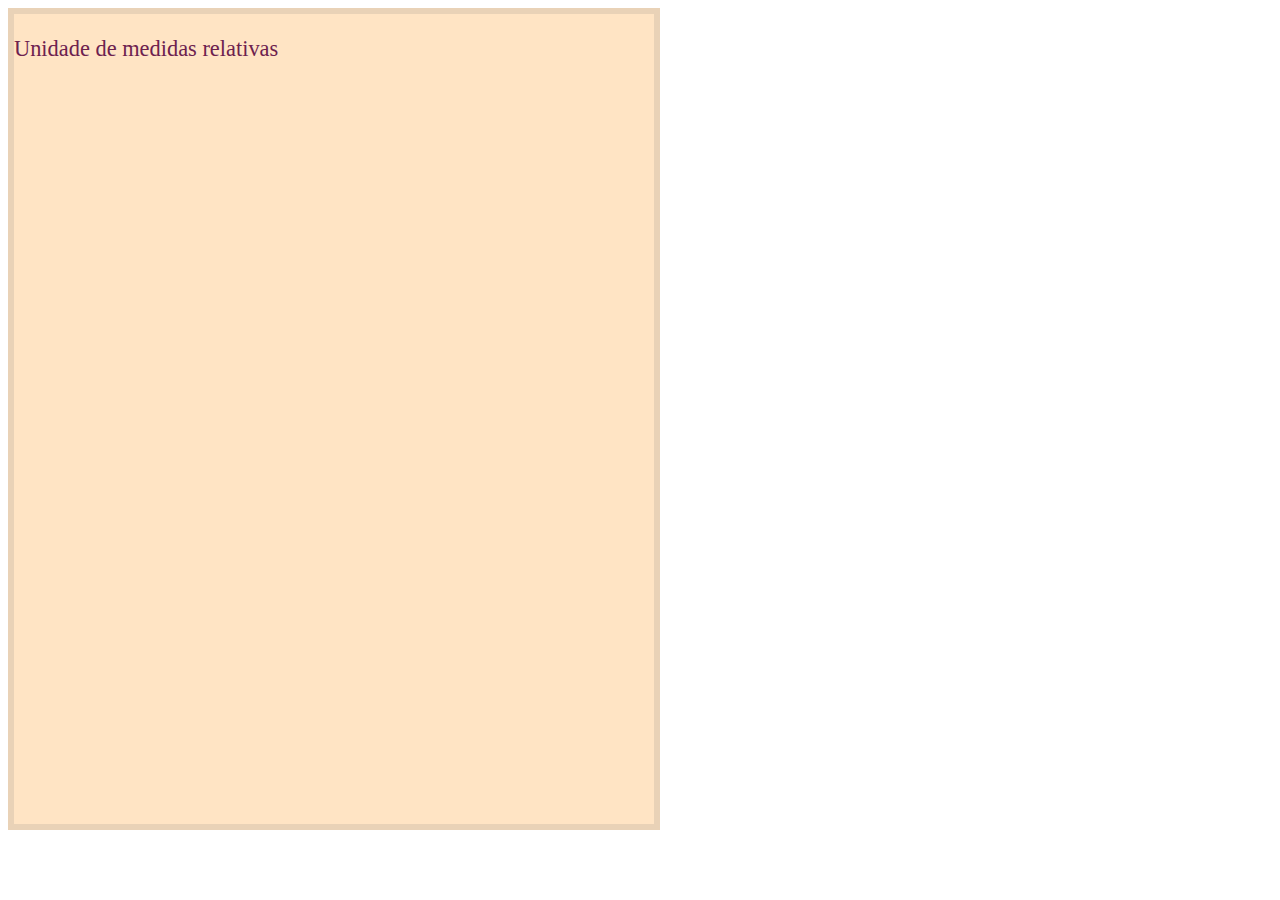
<file: styles/cores.html>
<!DOCTYPE html>
<html lang="en">
<head>
    <meta charset="UTF-8">
    <meta name="viewport" content="width=device-width, initial-scale=1.0">
    <title>Cores</title>

    <style>
        div{
            width: 50vw;
            height: 90vh;
            
            background-color:bisque;
            /* Esse em na fonte, define uma proporção de acordo com o tamanho padrão do navegador. Exemplo: 1.0= 100%, 0.7=70%, 0.5=50% do default, que normalmente é  */
            font-size: 1.40em; 
            color:#6D214F;
            border: 6px solid;
            /* RGBA: red, green, blue, amarelo , transparencia (a transparencia/opacidade: 1.0 significa 100%, se diminuir vai ficando mais transparente). É mais fácil usar RGBA para trabalhar com transparência, hexadecimal é mais difícil*/
            border-color:rgba(44, 58, 71,0.1);
        }
    </style>
</head>
<body>
    <div> <p> Unidade de medidas relativas</p></div>

</body>
</html>
</file>
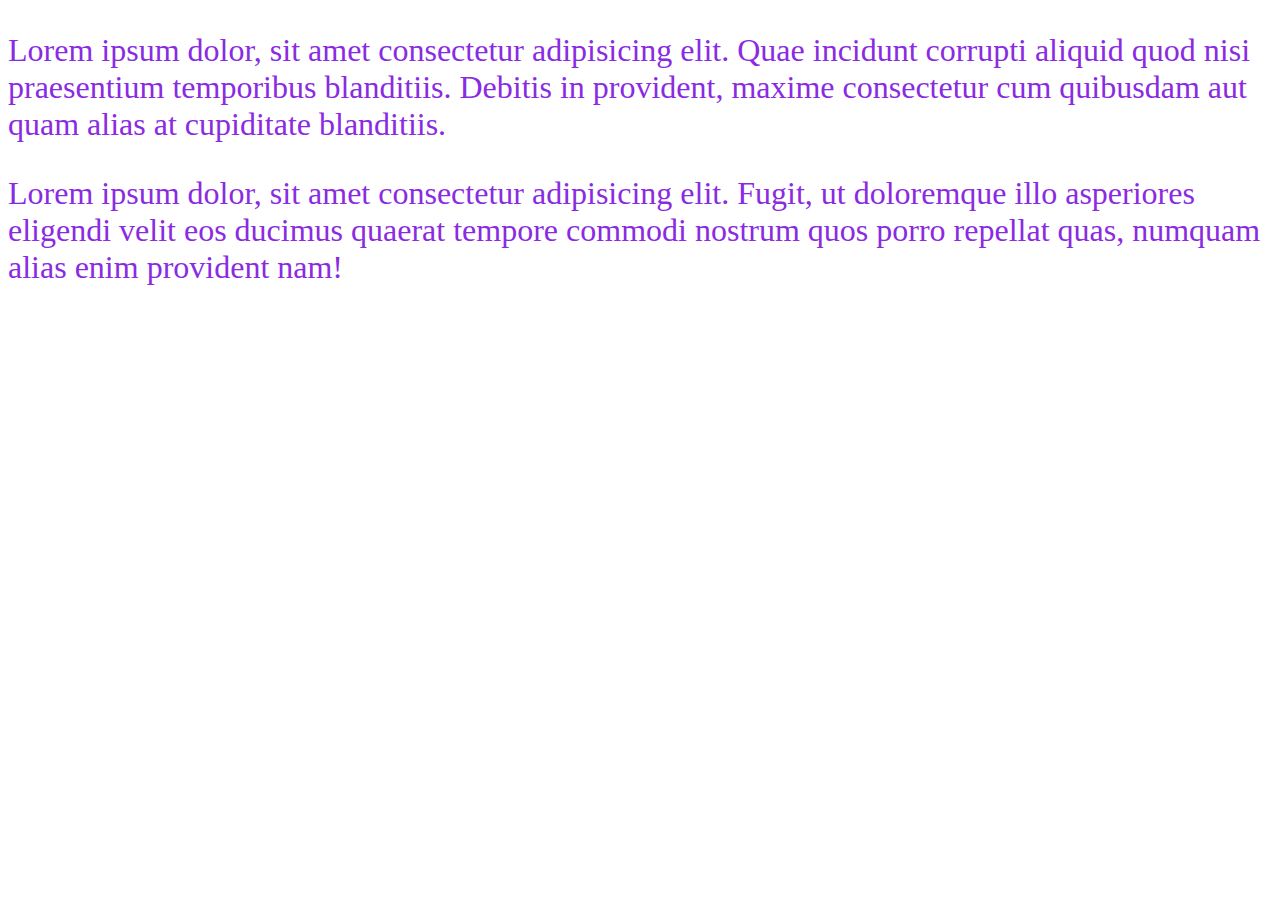
<file: styles/css_external.html>
<!DOCTYPE html>
<html lang="en">
<head>
    <meta charset="UTF-8">
    <meta name="viewport" content="width=device-width, initial-scale=1.0">
    <title>Meu primeiro import de CSS no HTML</title>
    <style>
       @import url('/styles/styles.css');
    </style>

</head>
<body>
    
    
    <p>
        Lorem ipsum dolor, sit amet consectetur adipisicing elit. Quae incidunt corrupti aliquid quod nisi praesentium temporibus blanditiis. Debitis in provident, maxime consectetur cum quibusdam aut quam alias at cupiditate blanditiis.
            </p>


            <p>
                Lorem ipsum dolor, sit amet consectetur adipisicing elit. Fugit, ut doloremque illo asperiores eligendi velit eos ducimus quaerat tempore commodi nostrum quos porro repellat quas, numquam alias enim provident nam!
            </p>

</body>
</html>
</file>
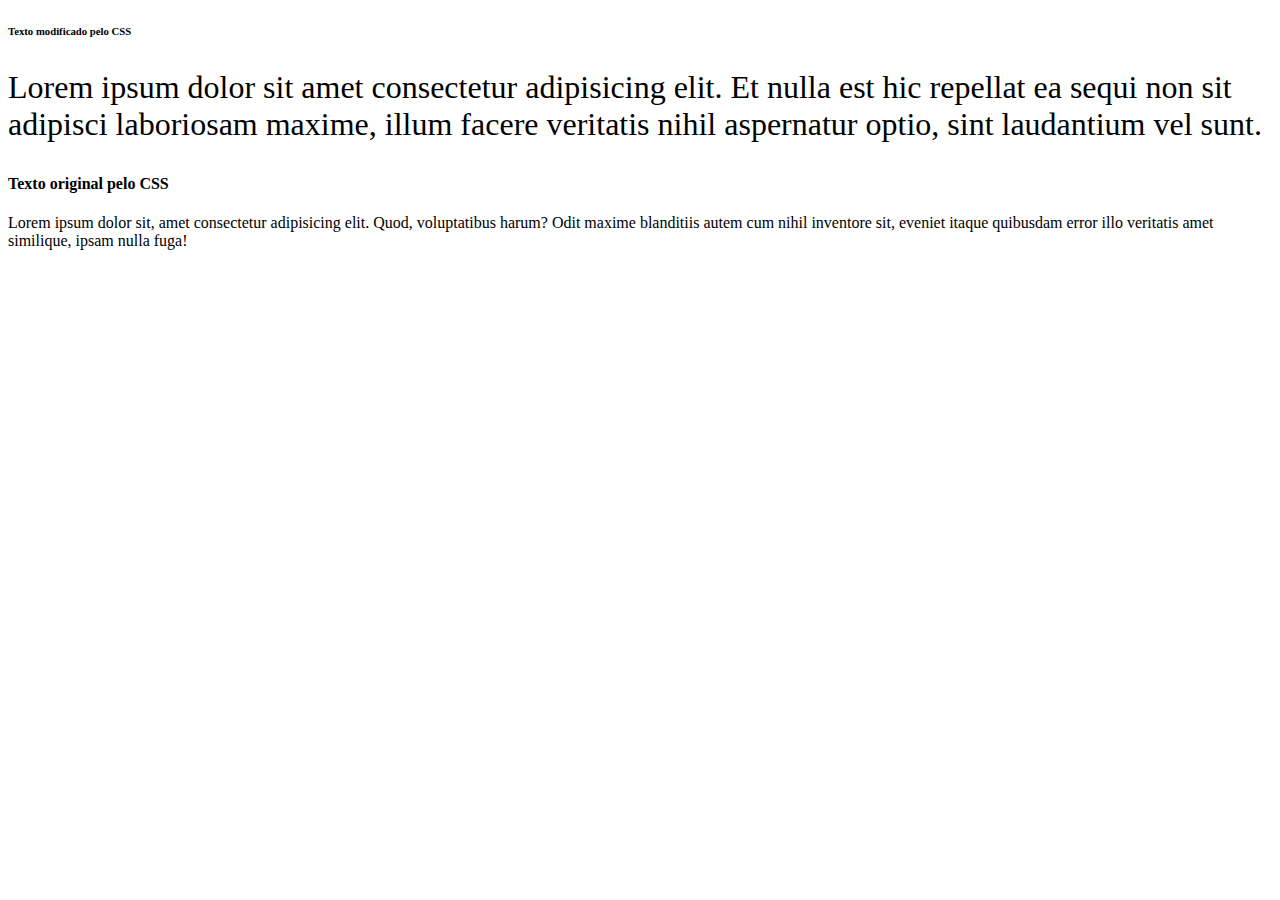
<file: styles/css_inline.html>
<!DOCTYPE html>
<html lang="en">
<head>
    <meta charset="UTF-8">
    <meta name="viewport" content="width=device-width, initial-scale=1.0">
    <title>CSS inline</title>
</head>
<body>
    

    <h6>Texto modificado pelo CSS</h6>

    <p style="font-size: 32px;">
    Lorem ipsum dolor sit amet consectetur adipisicing elit. Et nulla est hic repellat ea sequi non sit adipisci laboriosam maxime, illum facere veritatis nihil aspernatur optio, sint laudantium vel sunt.

    <h4> Texto original pelo CSS</h4>
    <p> Lorem ipsum dolor sit, amet consectetur adipisicing elit. Quod, voluptatibus harum? Odit maxime blanditiis autem cum nihil inventore sit, eveniet itaque quibusdam error illo veritatis amet similique, ipsam nulla fuga!</p>
    </p>
</body>
</html>
</file>
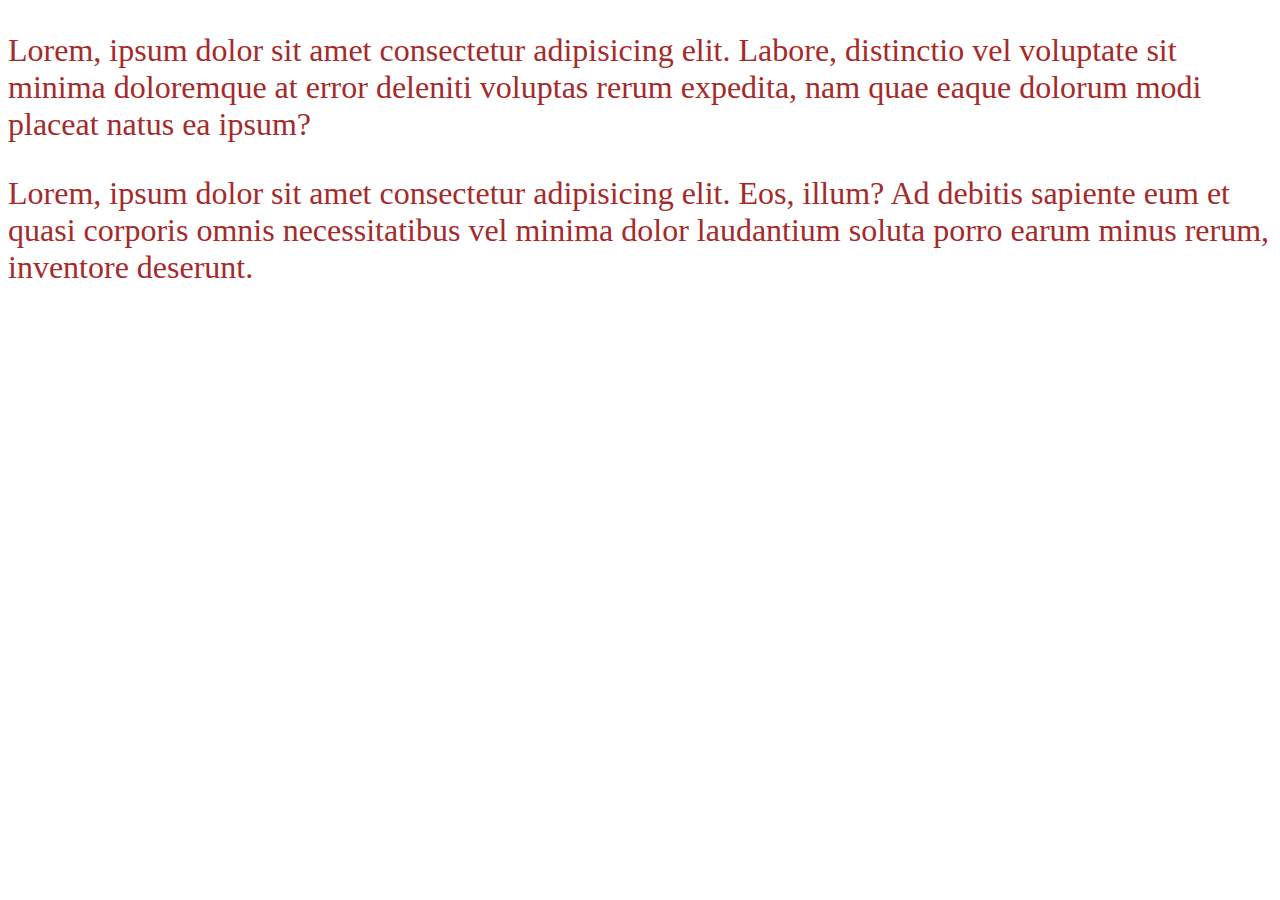
<file: styles/css_interno.html>
<!DOCTYPE html>
<html lang="en">
<head>
    <meta charset="UTF-8">
    <meta name="viewport" content="width=device-width, initial-scale=1.0">
    <title>Meu Css interno no Head</title>

    <style>
        p{
            font-size: 32px;
            color: brown;
        }
        </style>
</head>
<body>
    
<p> Lorem, ipsum dolor sit amet consectetur adipisicing elit. Labore, distinctio vel voluptate sit minima doloremque at error deleniti voluptas rerum expedita, nam quae eaque dolorum modi placeat natus ea ipsum?
</p>

<p> Lorem, ipsum dolor sit amet consectetur adipisicing elit. Eos, illum? Ad debitis sapiente eum et quasi corporis omnis necessitatibus vel minima dolor laudantium soluta porro earum minus rerum, inventore deserunt.
    </p>

    
</body>
</html>
</file>
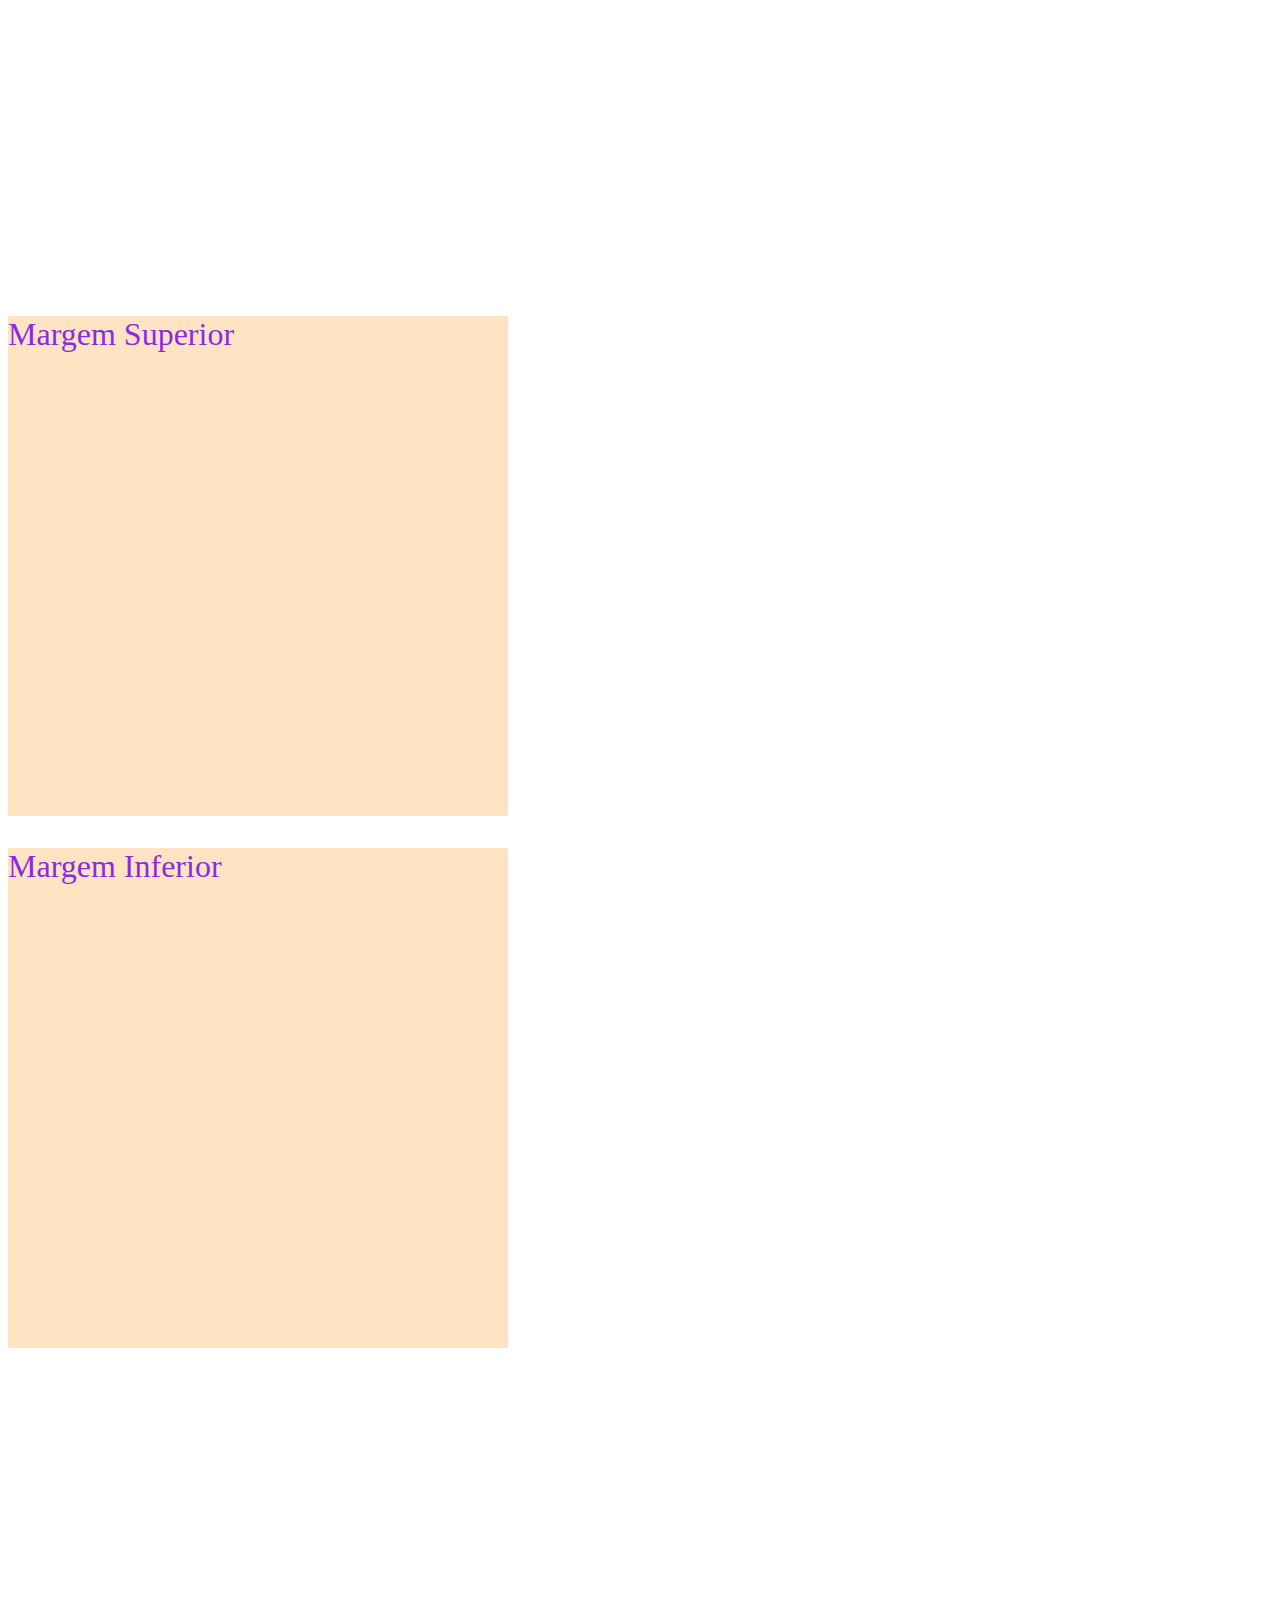
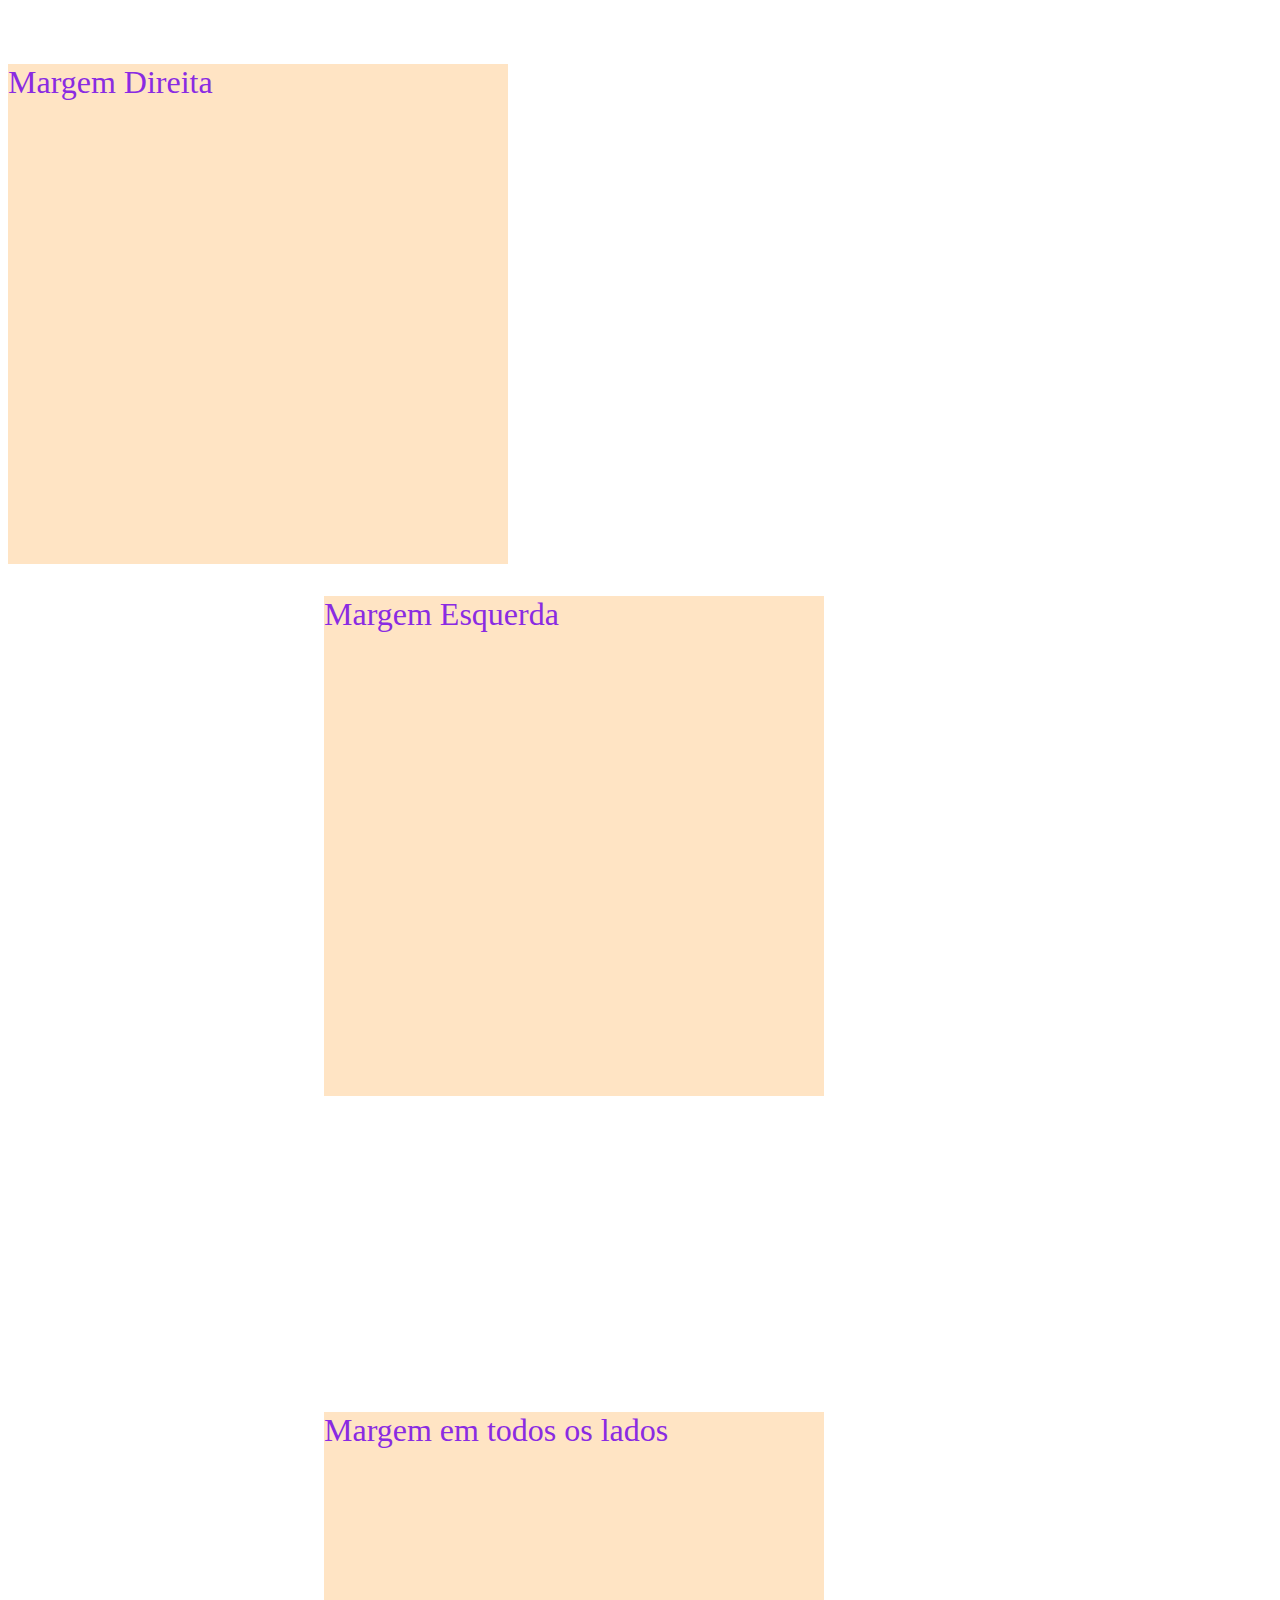
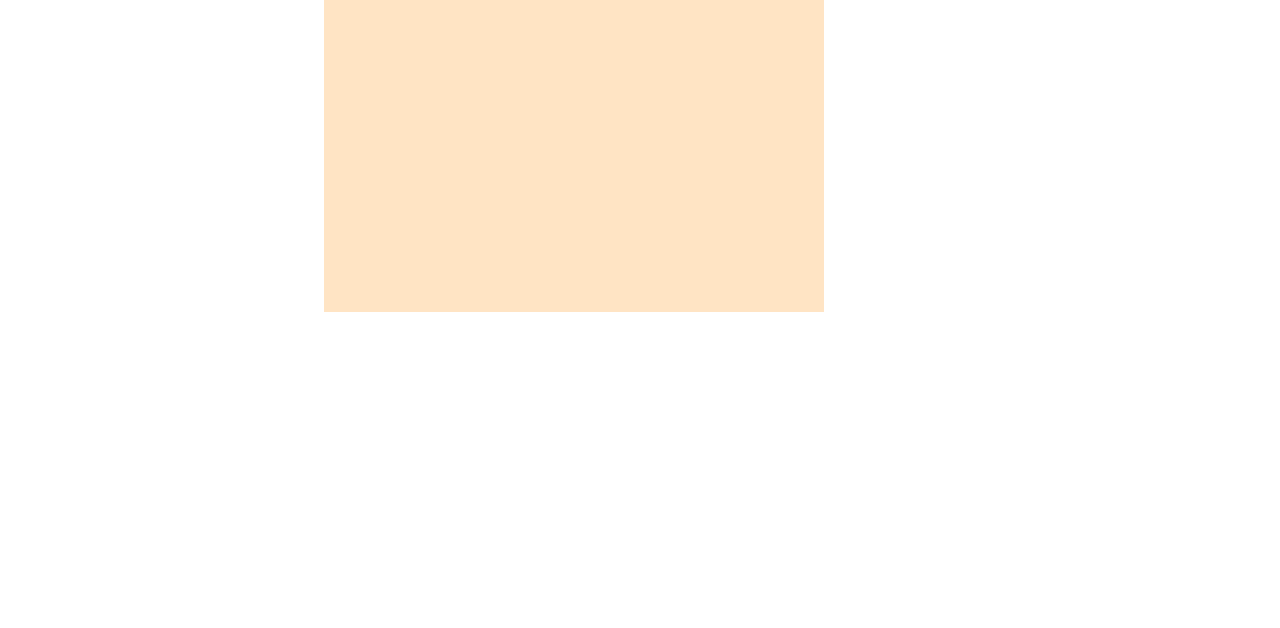
<file: styles/margens.html>
<!DOCTYPE html>
<html lang="en">
<head>
    <meta charset="UTF-8">
    <meta name="viewport" content="width=device-width, initial-scale=1.0">
    <title>Utilizando Margens</title>
    <style>
        @import url('/styles/styles.css');
            </style>
        </head>
<body>
    <div id="mt"> <p> Margem Superior</p></div>
    <div id="mb"> <p> Margem Inferior</p></div>
    <div id="mr"> <p> Margem Direita</p></div>
    <div id="ml"> <p> Margem Esquerda</p></div>
    <div id="margem"> <p> Margem em todos os lados</p></div>

</body>
</html>
</file>
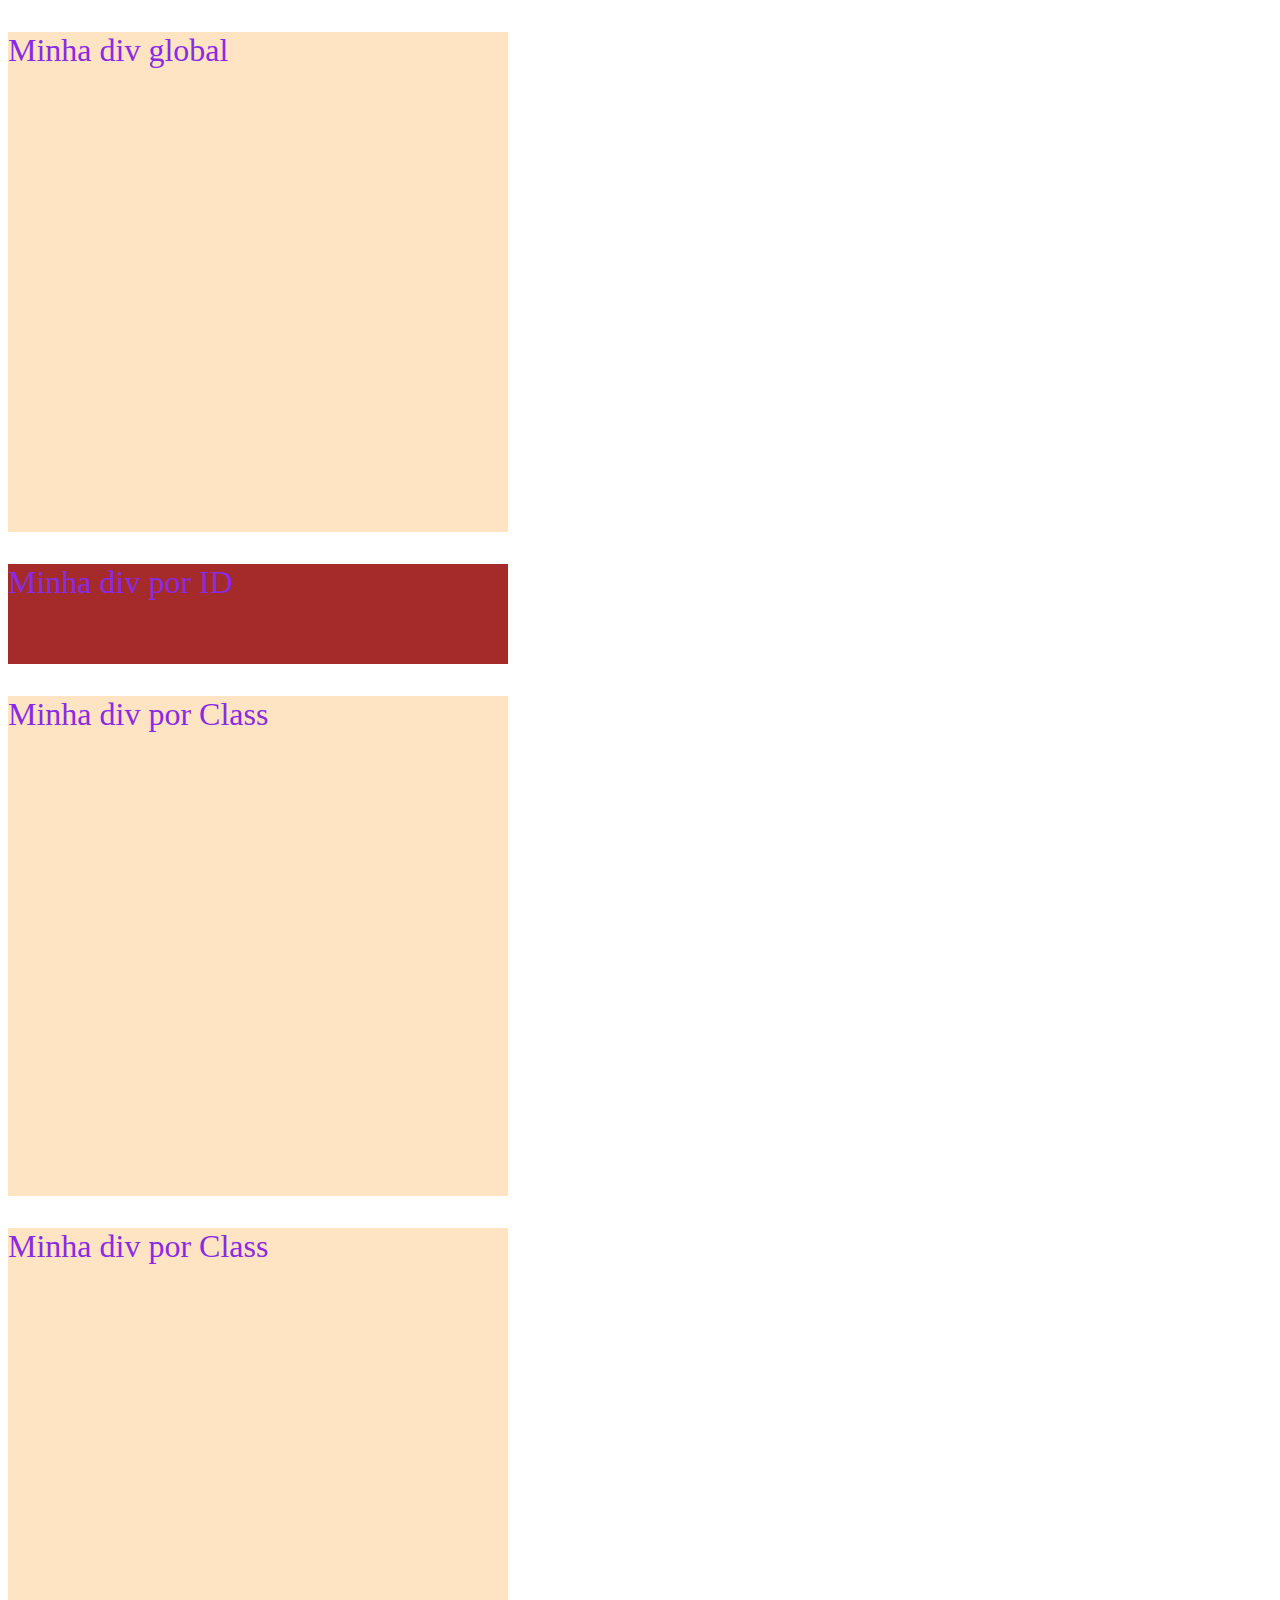
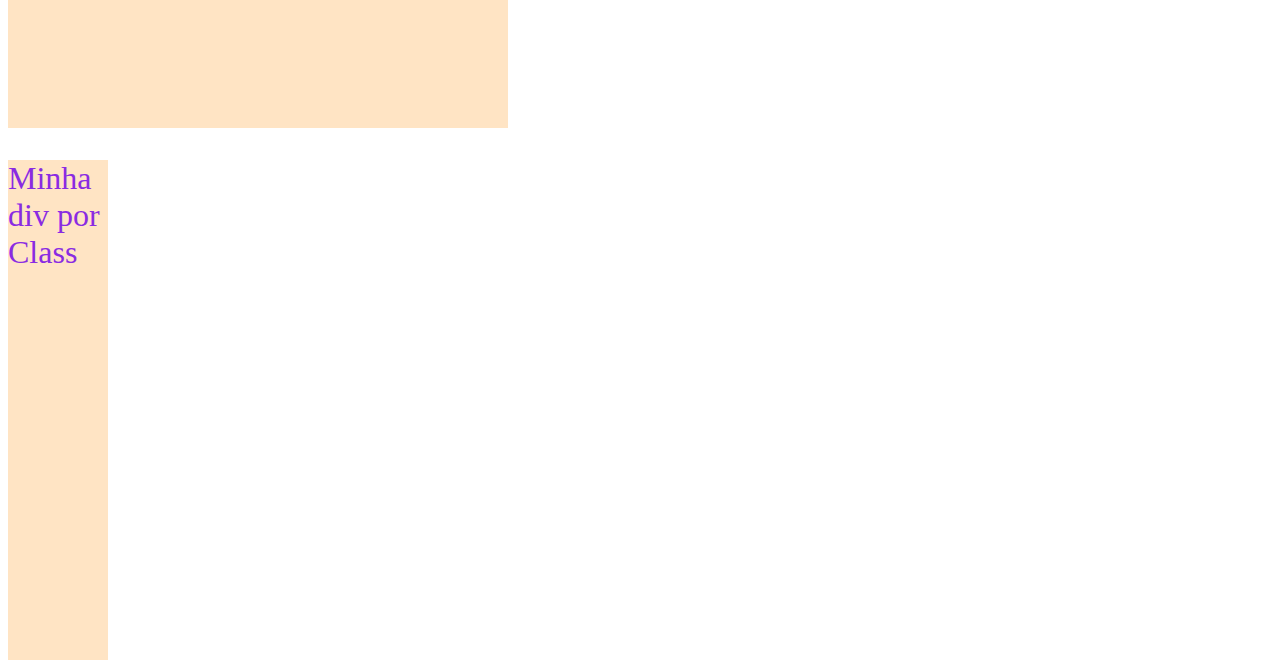
<file: styles/seletores.html>
<!DOCTYPE html>
<html lang="en">
<head>
    <meta charset="UTF-8">
    <meta name="viewport" content="width=device-width, initial-scale=1.0">
    <title>Utilizando Seletores</title>
    
   <style>
   @import url('/styles/styles.css');
   </style>

</head>

<body>
    
    <div><p>Minha div global</p></div>
    <div id="meuDIV_ID"><p>Minha div por ID</p></div>

    <div id="meuDIV_Classe"><p>Minha div por Class</p></div>

    <div id="meuDIV_Classe"><p>Minha div por Class</p></div>

    <div class="meuDIV_Classe_v2"><p>Minha div por Class</p></div>

</body>
</html>
</file>
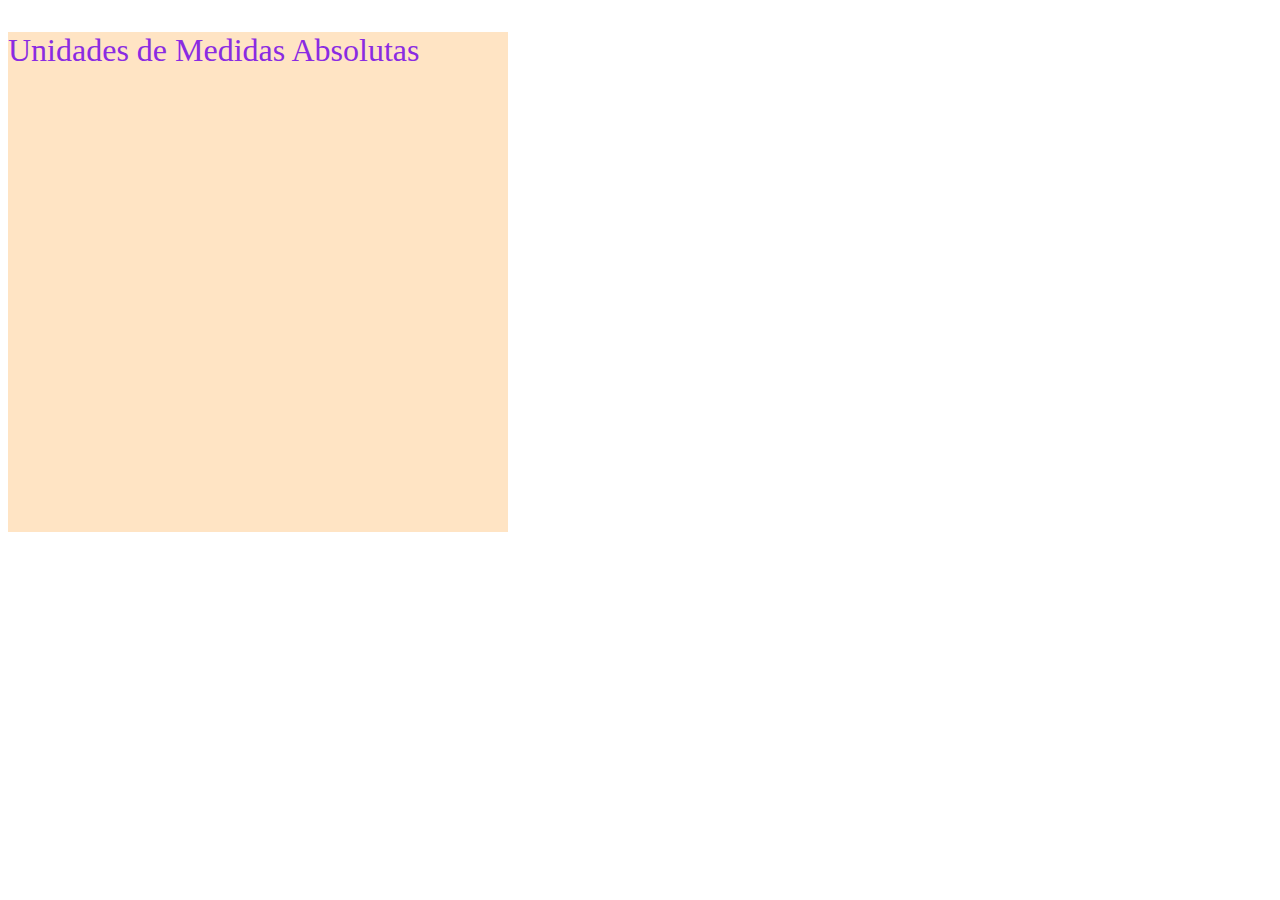
<file: styles/und_medidas.html>
<!DOCTYPE html>
<html lang="en">
<head>
    <meta charset="UTF-8">
    <meta name="viewport" content="width=device-width, initial-scale=1.0">
    <title>Unidade de medidas</title>
    <style>
        @import url('/styles/styles.css');
    </style>

</head>
<body>
    
    <div> <p>Unidades de Medidas Absolutas</p></div>

</body>
</html>
</file>
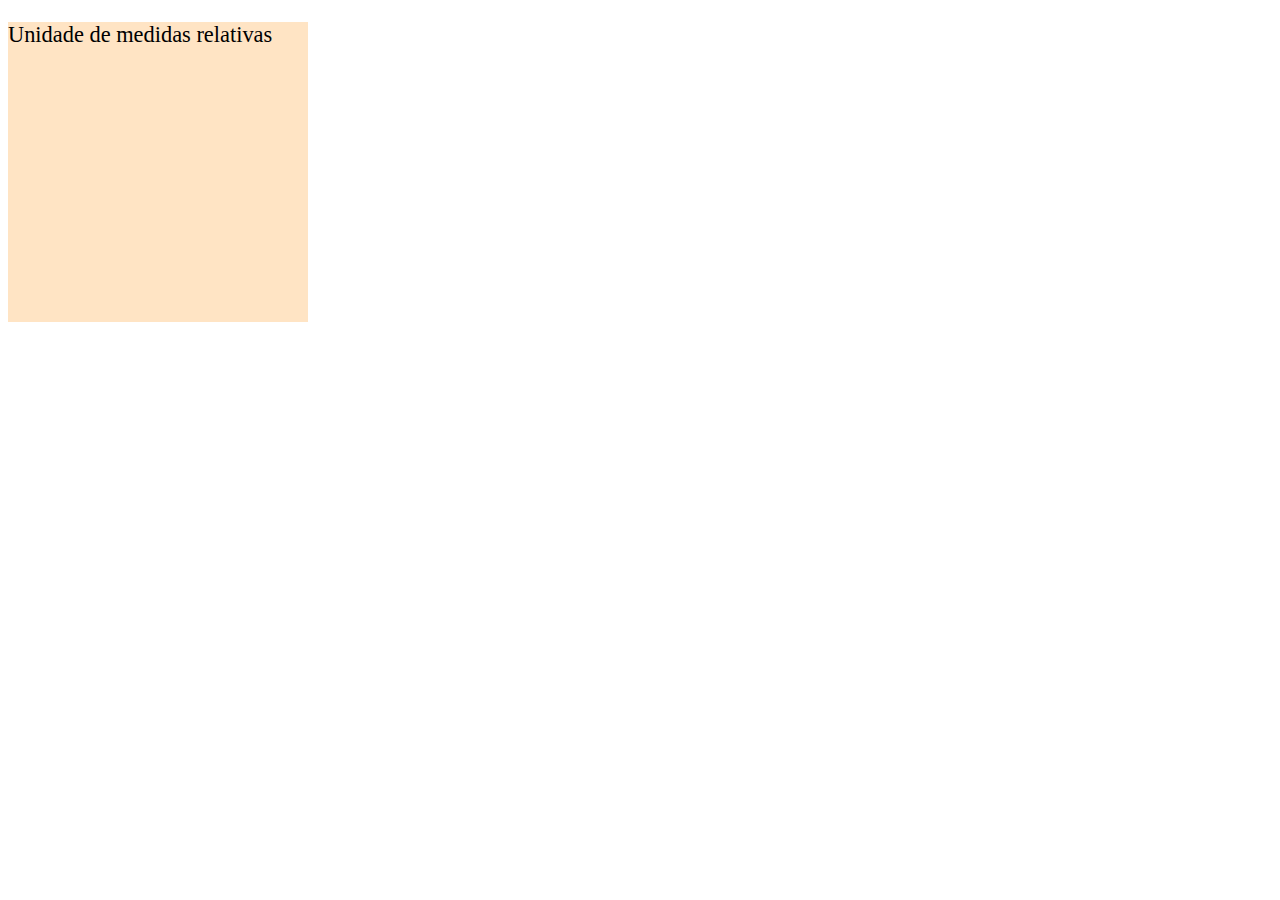
<file: styles/und_medidas_rel.html>
<!DOCTYPE html>
<html lang="en">
<head>
    <meta charset="UTF-8">
    <meta name="viewport" content="width=device-width, initial-scale=1.0">
    <title>Unidade de medidas relativas</title>

    <style>
        div{
            width: 300px;
            height: 300px;
            background-color:bisque;
            /* Esse em na fonte, define uma proporção de acordo com o tamanho padrão do navegador. Exemplo: 1.0= 100%, 0.7=70%, 0.5=50% do default, que normalmente é  */
            font-size: 1.40em; 
        }
    </style>
</head>
<body>
    <div> <p> Unidade de medidas relativas</p></div>

</body>
</html>
</file>
